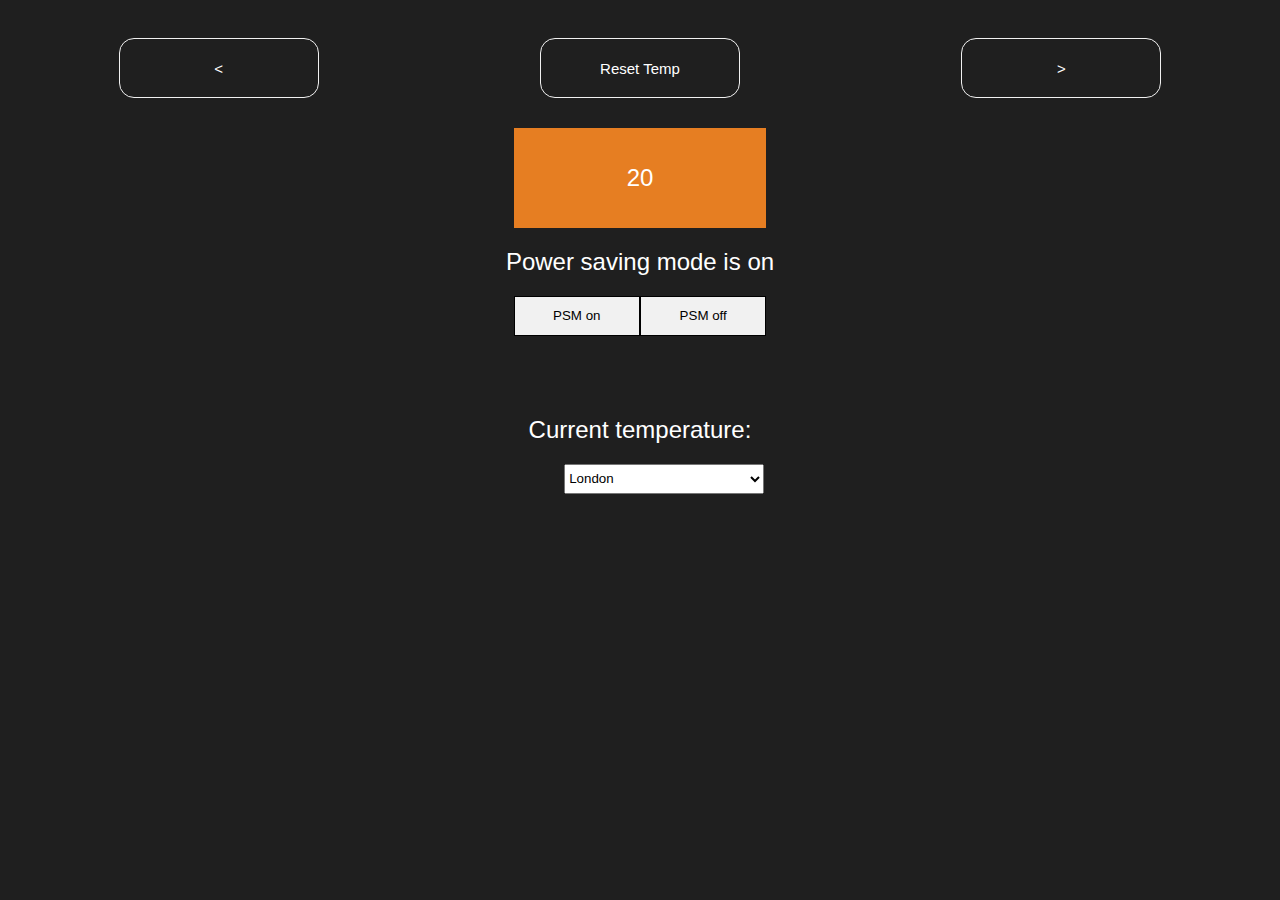
<file: views/index.html>
<!DOCTYPE html>
<html lang="en">
<head>
    <meta charset="UTF-8">
    <meta name="viewport" content="width=device-width, initial-scale=1.0">
    <meta http-equiv="X-UA-Compatible" content="ie=edge">
    <title>Thermostat</title>
    <script src="../src/Thermostat.js"></script>
    <script src="https://code.jquery.com/jquery-2.1.4.min.js"></script>
    <script src="../src/Interface.js"></script>
    <link rel="stylesheet" href="../css/style.css">
</head>
<body>
    <div class="button-container">
        <button id="temp-down" class="temp"><</button>
        <button id="temp-reset" class="temp">Reset Temp</button>
        <button id="temp-up" class="temp">></button>
    </div>

    <div id="temp-container">
        <h2 class="temp-text" id="temperature"></h2>
    </div>

    <div class="container">
        <h2 class="PSM-title">Power saving mode is <span id="power-saving-status">on</span></h2>
        <div class="PSM-button-container">
            <button id="PSM-on" class="PSM-button">PSM on</button>
            <button id="PSM-off" class="PSM-button">PSM off</button>
        </div>
    </div>

    <div class="container">
        <h2 class="PSM-title">Current temperature: <span id="current-temperature"></span></h2>
    </div>
    <div class="container">
        <select id="current-city">
            <option value="london">London</option>
            <option value="new+york">New York</option>
            <option value="paris">Paris</option>
            <option value="tokyo">Tokyo</option>
        </select>
    </div>
</body>
</html>
</file>
<file: css/style.css>
body {
    font-family: 'Segoe UI', Tahoma, Geneva, Verdana, sans-serif;
    background-color: #1f1f1f;
}

.low-usage {
    background-color: #2ecc71;
}

.medium-usage {
    background-color: #e67e22;
}

.high-usage {
    background-color: #c0392b;
}

#temp-container {
    text-align: center;
    height: 100px;
    width: 20%;
    margin: auto;
}

.temp-text {
    color: #fff;
    font-weight: 100;
    line-height: 100px;
}

.button-container {
    display: flex;
    flex-direction: row;
    justify-content: space-around;
    height: 100px;
    width: 100%;
    margin: auto;
}

.temp {
    color: #fff;
    font-size: 15px;
    font-weight: 300;
    margin-top: 30px;
    width: 200px;
    height: 60px;
    border: 1px solid #f1f1f1;
    background-color: #1f1f1f;
    border-radius: 15px;
}

.temp:hover {
    background-color: #f1f1f1;
    color: #1f1f1f;
    cursor: pointer;
}

.PSM-title {
    font-weight: 300;
    text-align: center;
    color: #fff;
}

.PSM-button-container {
    display: flex;
    flex-direction: row;
    justify-content: space-between;
    height: 100px;
    width: 20%;
    margin: auto;
}

.PSM-button {
    height: 40px;
    width: 150px;
    background-color: #f1f1f1;
    border: 1px solid black;
    cursor: pointer;
}

.PSM-button:hover {
    background-color: #ccc;
}

#current-city {
    position: relative;
    width: 200px;
    height: 30px;
    margin-left: 44%;
}
</file>
